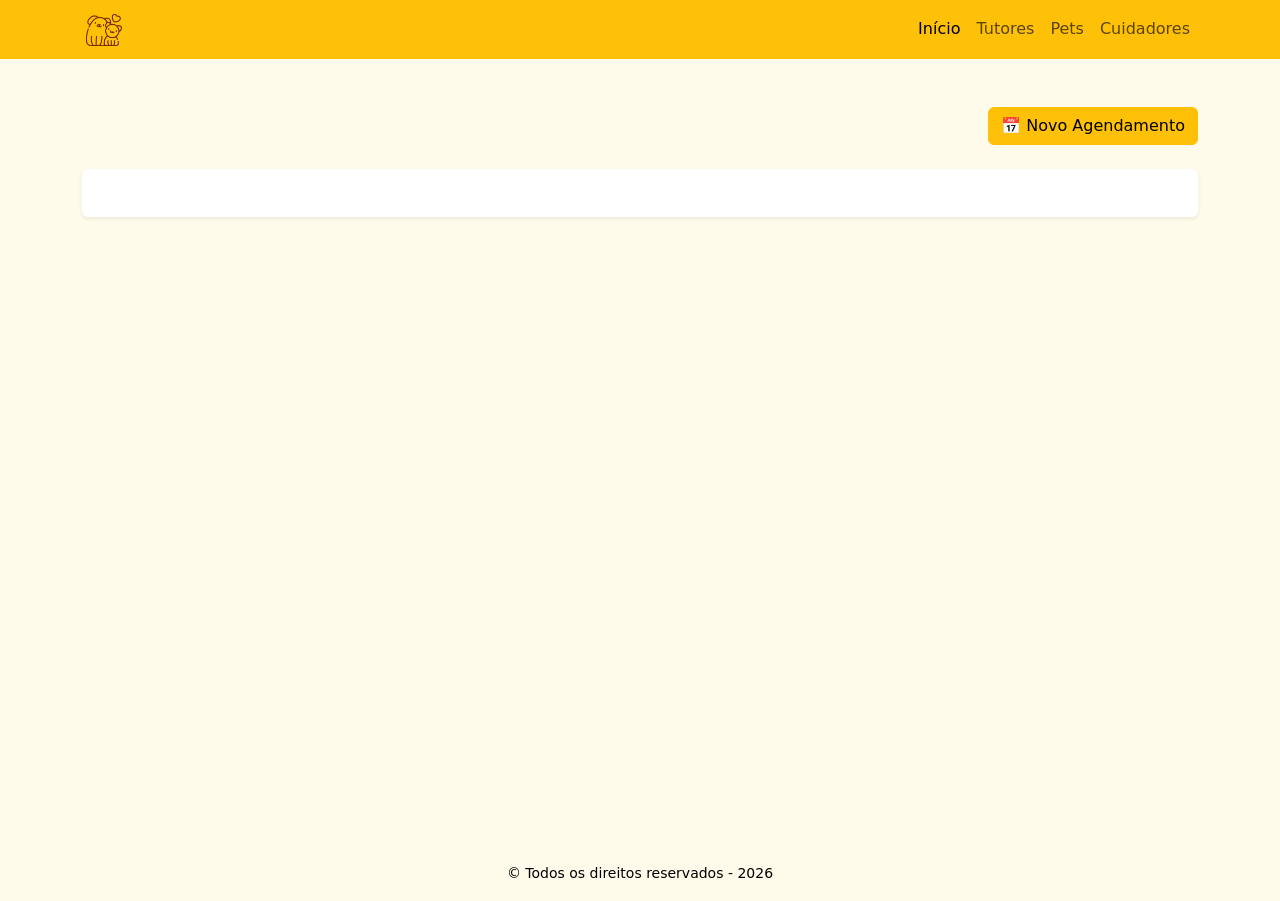
<file: index.html>
<!DOCTYPE html>
<html lang="en">
  <head>
    <!-- Required meta tags -->
    <meta charset="utf-8" />
    <meta name="viewport" content="width=device-width, initial-scale=1" />

    <!-- Bootstrap CSS -->
    <link
      href="https://cdn.jsdelivr.net/npm/bootstrap@5.0.2/dist/css/bootstrap.min.css"
      rel="stylesheet"
      integrity="sha384-EVSTQN3/azprG1Anm3QDgpJLIm9Nao0Yz1ztcQTwFspd3yD65VohhpuuCOmLASjC"
      crossorigin="anonymous"
    />

    <link
      rel="stylesheet"
      href="https://cdn.jsdelivr.net/npm/bootstrap-icons@1.11.3/font/bootstrap-icons.css"
    />

    <link
      rel="icon"
      href="data:image/svg+xml,
  <svg xmlns='http://www.w3.org/2000/svg' viewBox='0 0 100 100'>
    <text y='.9em' font-size='80'>📅</text>
  </svg>"
    />

    <link rel="stylesheet" href="./assets/styles.css" />

    <title>Fofinhos nunca sozinhos!</title>
  </head>
  <body>
    <nav class="navbar navbar-expand-lg navbar-light bg-warning px-4">
      <div class="container">
        <a class="navbar-brand ms-1" href="/index.html">
          <img
            src="./assets/img/logo-fofinho.png"
            alt="Logo"
            title="Nunca Sozinhos"
            class="navbar-brand-img"
            style="height: 32px"
          />
        </a>
        <button
          class="navbar-toggler"
          type="button"
          data-bs-toggle="collapse"
          data-bs-target="#navbarNav"
        >
          <span class="navbar-toggler-icon"></span>
        </button>

        <div
          class="collapse navbar-collapse justify-content-end"
          id="navbarNav"
        >
          <ul class="navbar-nav">
            <li class="nav-item">
              <a class="nav-link active" aria-current="page" href="/index.html"
                >Início</a
              >
            </li>
            <li class="nav-item">
              <a class="nav-link" href="/owners.html">Tutores</a>
            </li>
            <li class="nav-item">
              <a class="nav-link" href="/pets.html">Pets</a>
            </li>
            <li class="nav-item">
              <a class="nav-link" href="/takers.html">Cuidadores</a>
            </li>
          </ul>
        </div>
      </div>
    </nav>

    <main class="container mt-5 mb-5 main-cal">
      <div class="row mb-4">
        <div class="col text-end">
          <button class="btn btn-warning" onclick="showAppointmentForm()">
            📅 Novo Agendamento
          </button>
        </div>
      </div>

      <!-- FORMULÁRIO -->
      <div class="row fade d-none" id="appointment-form-card">
        <div class="col-12">
          <div class="bg-white rounded shadow-sm p-4">
            <h5 class="mb-3">Informe os dados</h5>

            <form onsubmit="createOrUpdateAppointment(event)">
              <div class="row mb-3">
                <div class="col-md-4">
                  <label class="form-label">Tutor</label>
                  <select class="form-select" id="ownerId"></select>
                </div>

                <div class="col-md-4">
                  <label class="form-label">Pet</label>
                  <select class="form-select" id="petId"></select>
                </div>

                <div class="col-md-4">
                  <label class="form-label">Cuidador</label>
                  <select class="form-select" id="caretakerId"></select>
                </div>
              </div>

              <div class="row mb-3">
                <div class="col-md-4">
                  <label class="form-label">Data*</label>
                  <input type="date" class="form-control" id="date" />
                </div>

                <div class="col-md-4">
                  <label class="form-label">Status*</label>
                  <select class="form-select" id="status">
                    <option value="scheduled">Agendado</option>
                    <option value="completed">Concluído</option>
                    <option value="cancelled">Cancelado</option>
                  </select>
                </div>

                <div class="col-md-4">
                  <label class="form-label">Local</label>
                  <input type="text" class="form-control" id="location" />
                </div>
              </div>

              <div class="row mb-3">
                <div class="col-md-4">
                  <label class="form-label">Preço (R$)</label>
                  <input
                    type="number"
                    min="0"
                    class="form-control"
                    id="price"
                  />
                </div>
              </div>

              <div class="mb-3">
                <label class="form-label">Observações</label>
                <textarea class="form-control" id="notes" rows="2"></textarea>
              </div>

              <div class="text-end">
                <button
                  type="button"
                  class="btn btn-secondary me-2"
                  onclick="hideAppointmentForm()"
                >
                  Cancelar
                </button>
                <button
                  type="submit"
                  class="btn btn-warning"
                  id="submit-button"
                >
                  Confirmar
                </button>
              </div>
            </form>
          </div>
        </div>
      </div>

      <!-- LOADING -->
      <div class="row">
        <div class="col-12">
          <div
            id="loading-indicator"
            class="bg-white rounded shadow-sm p-4 min-card d-flex flex-column justify-content-center align-items-center d-none"
          >
            <div class="spinner-border text-warning" role="status">
              <span class="visually-hidden">Carregando...</span>
            </div>
            <p class="mt-3 text-muted">Carregando agendamentos...</p>
          </div>
        </div>
      </div>

      <!-- TABELA -->
      <div class="row fade show" id="appointments-table-card">
        <div class="col-12">
          <div
            class="bg-white rounded shadow-sm p-4"
            id="appointments-table-wrapper"
          >
            <div id="appointments-table-container"></div>
          </div>
        </div>
      </div>
    </main>

    <!-- Rodapé fixo -->
    <footer class="text-black text-center py-3">
      <small> &copy; Todos os direitos reservados - </small>
      <small> <span id="current-year"></span></small>
    </footer>

    <!-- TOASTS -->
    <div
      class="position-fixed top-0 start-50 translate-middle-x p-3"
      style="z-index: 1100"
    >
      <!-- Toast: Adicionado -->
      <div
        id="toastAdded"
        class="toast align-items-center text-white bg-success border-0"
        role="alert"
      >
        <div class="d-flex">
          <div class="toast-body">
            <i class="bi bi-check-circle me-2"></i>
            Agendamento criado com sucesso!
          </div>
          <button
            type="button"
            class="btn-close btn-close-white me-2 m-auto"
            data-bs-dismiss="toast"
          ></button>
        </div>
      </div>

      <!-- Toast: Alterado -->
      <div
        id="toastUpdated"
        class="toast align-items-center text-white bg-primary border-0"
        role="alert"
      >
        <div class="d-flex">
          <div class="toast-body">
            <i class="bi bi-pencil-square me-2"></i>
            Agendamento alterado com sucesso!
          </div>
          <button
            type="button"
            class="btn-close btn-close-white me-2 m-auto"
            data-bs-dismiss="toast"
          ></button>
        </div>
      </div>

      <!-- Toast: Excluído -->
      <div
        id="toastDeleted"
        class="toast align-items-center text-white bg-danger border-0"
        role="alert"
      >
        <div class="d-flex">
          <div class="toast-body">
            <i class="bi bi-trash3 me-2"></i>
            Agendamento excluído com sucesso!
          </div>
          <button
            type="button"
            class="btn-close btn-close-white me-2 m-auto"
            data-bs-dismiss="toast"
          ></button>
        </div>
      </div>
    </div>

    <div
      class="modal fade"
      id="deleteConfirmModal"
      tabindex="-1"
      aria-labelledby="deleteConfirmLabel"
      aria-hidden="true"
    >
      <div class="modal-dialog modal-dialog-centered">
        <div class="modal-content border-0 shadow">
          <div class="modal-header bg-danger text-white">
            <h5 class="modal-title" id="deleteConfirmLabel">
              Confirmar exclusão
            </h5>
            <button
              type="button"
              class="btn-close"
              data-bs-dismiss="modal"
              aria-label="Fechar"
            ></button>
          </div>
          <div class="modal-body">
            Tem certeza que deseja excluir este agendamento?
          </div>
          <div class="modal-footer">
            <button
              type="button"
              class="btn btn-secondary"
              data-bs-dismiss="modal"
            >
              Cancelar
            </button>
            <button
              type="button"
              class="btn btn-danger"
              onclick="confirmDeleteAppointment()"
            >
              Confirmar exclusão
            </button>
          </div>
        </div>
      </div>
    </div>

    <script>
      const showToast = (id) => {
        const toast = new bootstrap.Toast(document.getElementById(id));
        toast.show();
      };
    </script>

    <script src="./js/appointments.js"></script>

    <!-- Script para obter o ano atual -->
    <script>
      document.getElementById("current-year").textContent =
        new Date().getFullYear();
    </script>

    <!-- Optional JavaScript; choose one of the two! -->

    <!-- Option 1: Bootstrap Bundle with Popper -->
    <script
      src="https://cdn.jsdelivr.net/npm/bootstrap@5.0.2/dist/js/bootstrap.bundle.min.js"
      integrity="sha384-MrcW6ZMFYlzcLA8Nl+NtUVF0sA7MsXsP1UyJoMp4YLEuNSfAP+JcXn/tWtIaxVXM"
      crossorigin="anonymous"
    ></script>

    <!-- Option 2: Separate Popper and Bootstrap JS -->
    <!--
    <script src="https://cdn.jsdelivr.net/npm/@popperjs/core@2.9.2/dist/umd/popper.min.js" integrity="sha384-IQsoLXl5PILFhosVNubq5LC7Qb9DXgDA9i+tQ8Zj3iwWAwPtgFTxbJ8NT4GN1R8p" crossorigin="anonymous"></script>
    <script src="https://cdn.jsdelivr.net/npm/bootstrap@5.0.2/dist/js/bootstrap.min.js" integrity="sha384-cVKIPhGWiC2Al4u+LWgxfKTRIcfu0JTxR+EQDz/bgldoEyl4H0zUF0QKbrJ0EcQF" crossorigin="anonymous"></script>
    -->
  </body>
</html>
</file>
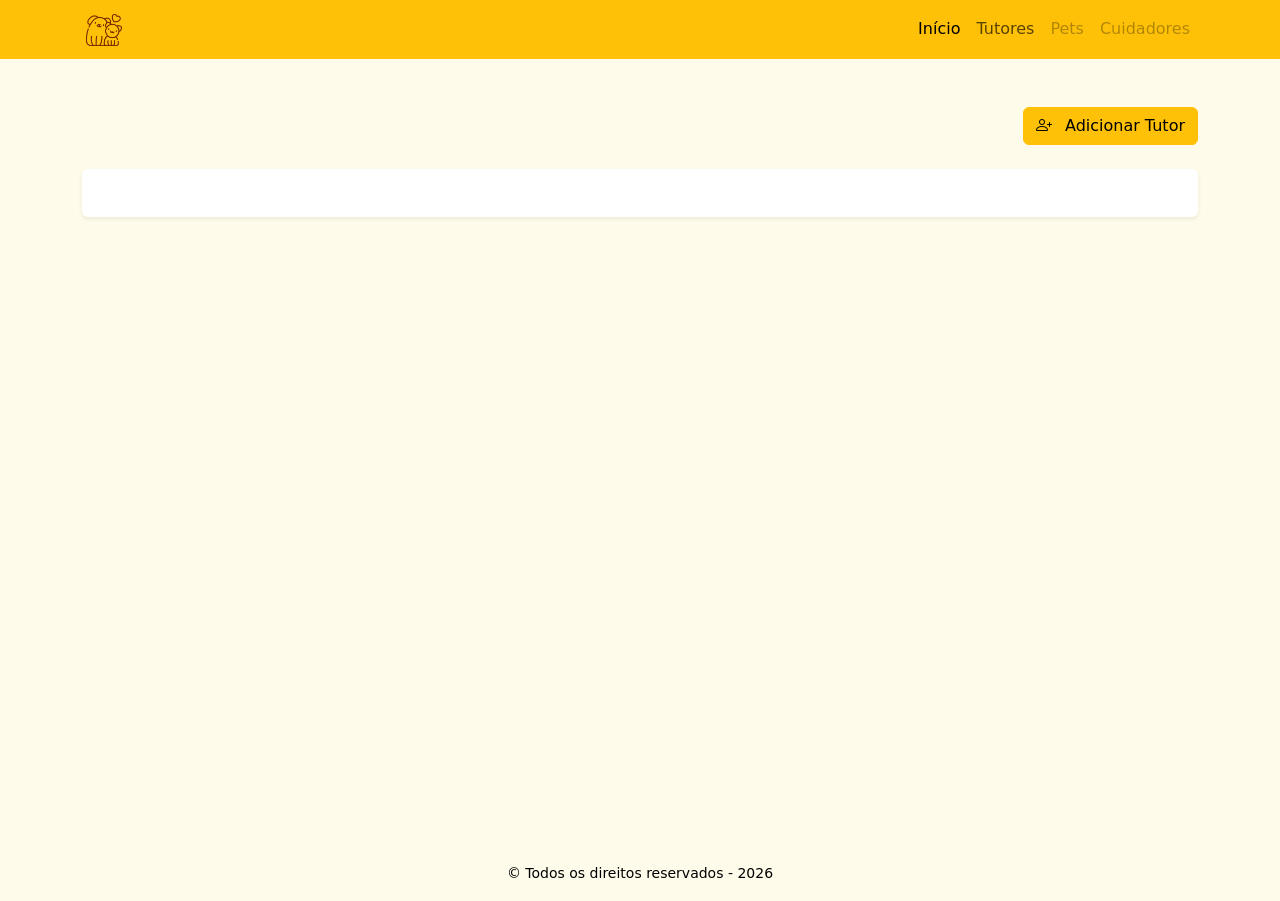
<file: owners.html>
<!DOCTYPE html>
<html lang="en">
  <head>
    <!-- Required meta tags -->
    <meta charset="utf-8" />
    <meta name="viewport" content="width=device-width, initial-scale=1" />

    <!-- Bootstrap CSS -->
    <link
      href="https://cdn.jsdelivr.net/npm/bootstrap@5.0.2/dist/css/bootstrap.min.css"
      rel="stylesheet"
      integrity="sha384-EVSTQN3/azprG1Anm3QDgpJLIm9Nao0Yz1ztcQTwFspd3yD65VohhpuuCOmLASjC"
      crossorigin="anonymous"
    />

    <link
      rel="stylesheet"
      href="https://cdn.jsdelivr.net/npm/bootstrap-icons@1.11.3/font/bootstrap-icons.css"
    />

    <link rel="stylesheet" href="./assets/styles.css" />

    <title>Fofinhos nunca sozinhos!</title>
  </head>

  <body>
    <nav class="navbar navbar-expand-lg navbar-light bg-warning px-4">
      <div class="container">
        <a class="navbar-brand ms-1" href="/index.html">
          <img
            src="./assets/img/logo-fofinho.png"
            alt="Logo"
            title="Nunca Sozinhos"
            class="navbar-brand-img"
            style="height: 32px"
          />
        </a>
        <button
          class="navbar-toggler"
          type="button"
          data-bs-toggle="collapse"
          data-bs-target="#navbarNav"
        >
          <span class="navbar-toggler-icon"></span>
        </button>

        <div
          class="collapse navbar-collapse justify-content-end"
          id="navbarNav"
        >
          <ul class="navbar-nav">
            <li class="nav-item">
              <a class="nav-link active" aria-current="page" href="/index.html"
                >Início</a
              >
            </li>
            <li class="nav-item">
              <a class="nav-link" href="/owners.html">Tutores</a>
            </li>
            <li class="nav-item">
              <a class="nav-link disabled" href="#">Pets</a>
            </li>
            <li class="nav-item">
              <a class="nav-link disabled" href="#">Cuidadores</a>
            </li>
          </ul>
        </div>
      </div>
    </nav>

    <main class="container mt-5 mb-5 main-cal">
      <!-- Botão alinhado à direita -->
      <div class="row mb-4">
        <div class="col text-end">
          <button class="btn btn-warning" onclick="showOwnerForm()">
            <i class="bi bi-person-plus me-2"></i>
            Adicionar Tutor
          </button>
        </div>
      </div>

      <div class="row fade d-none" id="owner-form-card">
        <div class="col-12">
          <div class="bg-white rounded shadow-sm p-4">
            <h5 class="mb-3">Informe os dados</h5>
            <form onsubmit="createOrUpdateOwner(event)">
              <div class="row mb-3">
                <div class="col-md-4">
                  <label for="name" class="form-label">Nome*</label>
                  <input
                    type="text"
                    class="form-control"
                    id="name"
                    placeholder="Insira aqui..."
                  />
                  <div class="invalid-feedback">Mínimo de 6 caracteres</div>
                </div>
                <div class="col-md-4">
                  <label for="phone" class="form-label">Telefone*</label>
                  <input
                    type="text"
                    class="form-control"
                    id="phone"
                    placeholder="Insira aqui..."
                  />
                  <div class="invalid-feedback">Mínimo de 6 caracteres</div>
                </div>
                <div class="col-md-4">
                  <label for="address" class="form-label">Endereço*</label>
                  <input
                    type="text"
                    class="form-control"
                    id="address"
                    placeholder="Insira aqui..."
                  />
                  <div class="invalid-feedback">Mínimo de 6 caracteres</div>
                </div>
              </div>

              <div class="mb-4">
                <label for="notes" class="form-label">Observações</label>
                <textarea
                  class="form-control"
                  id="notes"
                  rows="3"
                  placeholder="Insira aqui..."
                ></textarea>
              </div>

              <!-- Botões alinhados à direita -->
              <div class="row">
                <div class="col text-end">
                  <button
                    type="button"
                    class="btn btn-secondary me-2"
                    onclick="hideOwnerForm()"
                  >
                    Cancelar
                  </button>
                  <button
                    type="submit"
                    class="btn btn-warning"
                    id="submit-button"
                  >
                    Confirmar
                  </button>
                </div>
              </div>
            </form>
          </div>
        </div>
      </div>

      <div class="row fade show mt-4" id="owners-table-card">
        <div class="col-12">
          <div class="bg-white rounded shadow-sm p-4">
            <div
              id="loading-indicator"
              class="d-flex flex-column justify-content-center align-items-center d-none py-5"
            >
              <div class="spinner-border text-warning" role="status">
                <span class="visually-hidden">Carregando...</span>
              </div>
              <h4 class="mt-3 text-muted">Estamos procurando os tutores...</h4>
            </div>

            <div id="owners-table-wrapper" class="d-none fade">
              <span id="owners-table-container" class="fade show">
                <div class="table-responsive">
                  <table class="table table-hover align-middle mb-0">
                    <tbody id="owners-table-body"></tbody>
                  </table>
                </div>
              </span>
            </div>
          </div>
        </div>
      </div>
    </main>

    <!-- Rodapé fixo -->
    <footer class="text-black text-center py-3">
      <small> &copy; Todos os direitos reservados - </small>
      <small> <span id="current-year"></span></small>
    </footer>

    <!-- Container de Toasts -->
    <div
      class="position-fixed top-0 start-50 translate-middle-x p-3"
      style="z-index: 1100"
    >
      <!-- Toast: Adicionado -->
      <div
        id="toastAdded"
        class="toast align-items-center text-white bg-success border-0"
        role="alert"
      >
        <div class="d-flex">
          <div class="toast-body">
            <i class="bi bi-check-circle me-2"></i>
            Tutor adicionado com sucesso!
          </div>
          <button
            type="button"
            class="btn-close btn-close-white me-2 m-auto"
            data-bs-dismiss="toast"
          ></button>
        </div>
      </div>

      <!-- Toast: Alterado -->
      <div
        id="toastUpdated"
        class="toast align-items-center text-white bg-primary border-0"
        role="alert"
      >
        <div class="d-flex">
          <div class="toast-body">
            <i class="bi bi-pencil-square me-2"></i>
            Tutor alterado com sucesso!
          </div>
          <button
            type="button"
            class="btn-close btn-close-white me-2 m-auto"
            data-bs-dismiss="toast"
          ></button>
        </div>
      </div>

      <!-- Toast: Excluído -->
      <div
        id="toastDeleted"
        class="toast align-items-center text-white bg-danger border-0"
        role="alert"
      >
        <div class="d-flex">
          <div class="toast-body">
            <i class="bi bi-trash3 me-2"></i>
            Tutor excluído com sucesso!
          </div>
          <button
            type="button"
            class="btn-close btn-close-white me-2 m-auto"
            data-bs-dismiss="toast"
          ></button>
        </div>
      </div>
    </div>

    <div
      class="modal fade"
      id="deleteConfirmModal"
      tabindex="-1"
      aria-labelledby="deleteConfirmLabel"
      aria-hidden="true"
    >
      <div class="modal-dialog modal-dialog-centered">
        <div class="modal-content border-0 shadow">
          <div class="modal-header bg-danger text-white">
            <h5 class="modal-title" id="deleteConfirmLabel">
              Confirmar exclusão
            </h5>
            <button
              type="button"
              class="btn-close"
              data-bs-dismiss="modal"
              aria-label="Fechar"
            ></button>
          </div>
          <div class="modal-body">
            Tem certeza que deseja excluir este tutor?
          </div>
          <div class="modal-footer">
            <button
              type="button"
              class="btn btn-secondary"
              data-bs-dismiss="modal"
            >
              Cancelar
            </button>
            <button
              type="button"
              class="btn btn-danger"
              onclick="confirmDeleteOwner()"
            >
              Confirmar exclusão
            </button>
          </div>
        </div>
      </div>
    </div>

    <script src="./js/owners.js"></script>

    <!-- Script para obter o ano atual -->
    <script>
      document.getElementById("current-year").textContent =
        new Date().getFullYear();
    </script>

    <!-- Optional JavaScript; choose one of the two! -->

    <!-- Option 1: Bootstrap Bundle with Popper -->
    <script
      src="https://cdn.jsdelivr.net/npm/bootstrap@5.0.2/dist/js/bootstrap.bundle.min.js"
      integrity="sha384-MrcW6ZMFYlzcLA8Nl+NtUVF0sA7MsXsP1UyJoMp4YLEuNSfAP+JcXn/tWtIaxVXM"
      crossorigin="anonymous"
    ></script>

    <script>
      const showToast = (id) => {
        const toast = new bootstrap.Toast(document.getElementById(id));
        toast.show();
      };

      // Exemplos de uso:
      // showToast('toastAdded');
      // showToast('toastUpdated');
      // showToast('toastDeleted');
    </script>

    <!-- Option 2: Separate Popper and Bootstrap JS -->
    <!--
    <script src="https://cdn.jsdelivr.net/npm/@popperjs/core@2.9.2/dist/umd/popper.min.js" integrity="sha384-IQsoLXl5PILFhosVNubq5LC7Qb9DXgDA9i+tQ8Zj3iwWAwPtgFTxbJ8NT4GN1R8p" crossorigin="anonymous"></script>
    <script src="https://cdn.jsdelivr.net/npm/bootstrap@5.0.2/dist/js/bootstrap.min.js" integrity="sha384-cVKIPhGWiC2Al4u+LWgxfKTRIcfu0JTxR+EQDz/bgldoEyl4H0zUF0QKbrJ0EcQF" crossorigin="anonymous"></script>
    -->
  </body>
</html>
</file>
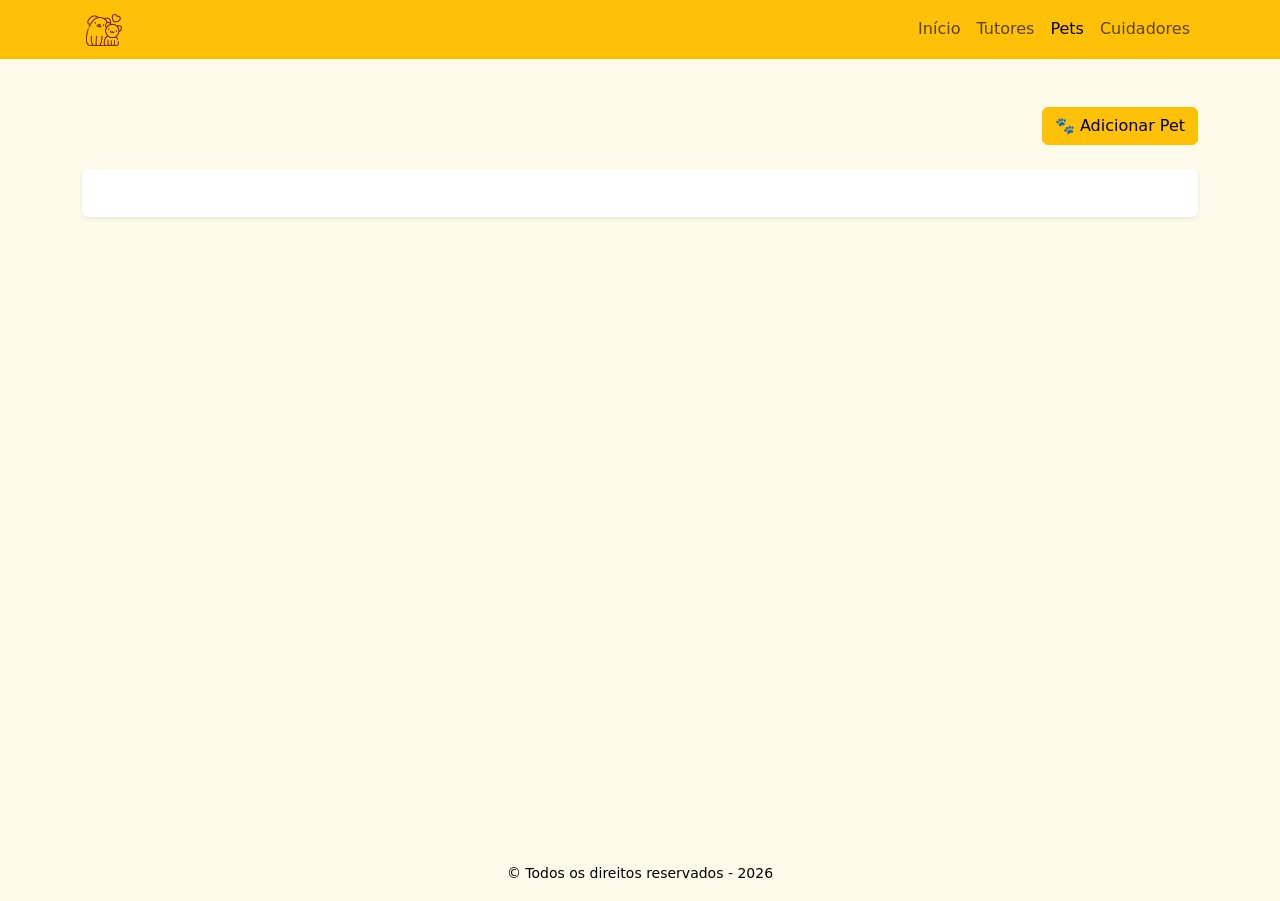
<file: pets.html>
<!DOCTYPE html>
<html lang="en">
  <head>
    <!-- Required meta tags -->
    <meta charset="utf-8" />
    <meta name="viewport" content="width=device-width, initial-scale=1" />

    <!-- Bootstrap CSS -->
    <link
      href="https://cdn.jsdelivr.net/npm/bootstrap@5.0.2/dist/css/bootstrap.min.css"
      rel="stylesheet"
      integrity="sha384-EVSTQN3/azprG1Anm3QDgpJLIm9Nao0Yz1ztcQTwFspd3yD65VohhpuuCOmLASjC"
      crossorigin="anonymous"
    />

    <link
      rel="stylesheet"
      href="https://cdn.jsdelivr.net/npm/bootstrap-icons@1.11.3/font/bootstrap-icons.css"
    />

    <link
      rel="icon"
      href="data:image/svg+xml,
  <svg xmlns='http://www.w3.org/2000/svg' viewBox='0 0 100 100'>
    <text y='.9em' font-size='80'>🐶</text>
  </svg>"
    />

    <link rel="stylesheet" href="./assets/styles.css" />

    <title>FNS - PETS!</title>
  </head>

  <body>
    <nav class="navbar navbar-expand-lg navbar-light bg-warning px-4">
      <div class="container">
        <a class="navbar-brand ms-1" href="/index.html">
          <img
            src="./assets/img/logo-fofinho.png"
            alt="Logo"
            title="Nunca Sozinhos"
            class="navbar-brand-img"
            style="height: 32px"
          />
        </a>
        <button
          class="navbar-toggler"
          type="button"
          data-bs-toggle="collapse"
          data-bs-target="#navbarNav"
        >
          <span class="navbar-toggler-icon"></span>
        </button>

        <div
          class="collapse navbar-collapse justify-content-end"
          id="navbarNav"
        >
          <ul class="navbar-nav">
            <li class="nav-item">
              <a class="nav-link" aria-current="page" href="/index.html"
                >Início</a
              >
            </li>
            <li class="nav-item">
              <a class="nav-link" href="/owners.html">Tutores</a>
            </li>
            <li class="nav-item">
              <a class="nav-link active" href="/pets.html">Pets</a>
            </li>
            <li class="nav-item">
              <a class="nav-link" href="/takers.html">Cuidadores</a>
            </li>
          </ul>
        </div>
      </div>
    </nav>

    <main class="container mt-5 mb-5 main-cal">
      <div class="row mb-4">
        <div class="col text-end">
          <button class="btn btn-warning" onclick="showPetForm()">
            🐾 Adicionar Pet
          </button>
        </div>
      </div>

      <!-- FORMULÁRIO -->
      <div class="row fade d-none" id="pet-form-card">
        <div class="col-12">
          <div class="bg-white rounded shadow-sm p-4">
            <h5 class="mb-3">Informe os dados</h5>
            <form onsubmit="createOrUpdatePet(event)">
              <div class="row mb-3">
                <div class="col-md-3">
                  <label for="name" class="form-label">Nome*</label>
                  <input type="text" class="form-control" id="name" />
                  <div class="invalid-feedback">Mínimo de 3 caracteres</div>
                </div>
                <div class="col-md-3">
                  <label for="age" class="form-label"
                    >Idade
                    <span class="small text-muted">(Em anos)</span></label
                  >
                  <input type="number" class="form-control" id="age" min="0" />
                </div>
                <div class="col-md-3">
                  <label for="size" class="form-label">Porte</label>
                  <select class="form-select" id="size">
                    <option value="">Selecione</option>
                    <option value="Pequeno">Pequeno</option>
                    <option value="Médio">Médio</option>
                    <option value="Grande">Grande</option>
                  </select>
                </div>
                <div class="col-md-3">
                  <label for="ownerId" class="form-label">Tutor</label>
                  <select class="form-select" id="ownerId">
                    <!-- Opções dinâmicas -->
                  </select>
                </div>
              </div>

              <div class="mb-3">
                <label for="notes" class="form-label">Observações</label>
                <textarea class="form-control" id="notes" rows="2"></textarea>
              </div>

              <div class="text-end">
                <button
                  type="button"
                  class="btn btn-secondary me-2"
                  onclick="hidePetForm()"
                >
                  Cancelar
                </button>
                <button
                  type="submit"
                  class="btn btn-warning"
                  id="submit-button"
                >
                  Confirmar
                </button>
              </div>
            </form>
          </div>
        </div>
      </div>

      <!-- LOADING -->
      <div class="row">
        <div class="col-12">
          <div
            class="bg-white rounded shadow-sm p-4 min-card d-flex flex-column justify-content-center align-items-center d-none"
            id="loading-indicator"
          >
            <div class="spinner-border text-warning" role="status">
              <span class="visually-hidden">Carregando...</span>
            </div>
            <p class="mt-3 text-muted">Carregando pets...</p>
          </div>
        </div>
      </div>

      <!-- TABELA -->
      <div class="row fade show" id="pets-table-card">
        <div class="col-12">
          <div class="bg-white rounded shadow-sm p-4" id="pets-table-wrapper">
            <div id="pets-table-container"></div>
          </div>
        </div>
      </div>
    </main>

    <!-- Rodapé fixo -->
    <footer class="text-black text-center py-3">
      <small> &copy; Todos os direitos reservados - </small>
      <small> <span id="current-year"></span></small>
    </footer>

    <!-- Container de Toasts -->
    <div
      class="position-fixed top-0 start-50 translate-middle-x p-3"
      style="z-index: 1100"
    >
      <!-- Toast: Adicionado -->
      <div
        id="toastAdded"
        class="toast align-items-center text-white bg-success border-0"
        role="alert"
      >
        <div class="d-flex">
          <div class="toast-body">
            <i class="bi bi-check-circle me-2"></i>
            Tutor adicionado com sucesso!
          </div>
          <button
            type="button"
            class="btn-close btn-close-white me-2 m-auto"
            data-bs-dismiss="toast"
          ></button>
        </div>
      </div>

      <!-- Toast: Alterado -->
      <div
        id="toastUpdated"
        class="toast align-items-center text-white bg-primary border-0"
        role="alert"
      >
        <div class="d-flex">
          <div class="toast-body">
            <i class="bi bi-pencil-square me-2"></i>
            Tutor alterado com sucesso!
          </div>
          <button
            type="button"
            class="btn-close btn-close-white me-2 m-auto"
            data-bs-dismiss="toast"
          ></button>
        </div>
      </div>

      <!-- Toast: Excluído -->
      <div
        id="toastDeleted"
        class="toast align-items-center text-white bg-danger border-0"
        role="alert"
      >
        <div class="d-flex">
          <div class="toast-body">
            <i class="bi bi-trash3 me-2"></i>
            Tutor excluído com sucesso!
          </div>
          <button
            type="button"
            class="btn-close btn-close-white me-2 m-auto"
            data-bs-dismiss="toast"
          ></button>
        </div>
      </div>
    </div>

    <div
      class="modal fade"
      id="deleteConfirmModal"
      tabindex="-1"
      aria-labelledby="deleteConfirmLabel"
      aria-hidden="true"
    >
      <div class="modal-dialog modal-dialog-centered">
        <div class="modal-content border-0 shadow">
          <div class="modal-header bg-danger text-white">
            <h5 class="modal-title" id="deleteConfirmLabel">
              Confirmar exclusão
            </h5>
            <button
              type="button"
              class="btn-close"
              data-bs-dismiss="modal"
              aria-label="Fechar"
            ></button>
          </div>
          <div class="modal-body">Tem certeza que deseja excluir este Pet?</div>
          <div class="modal-footer">
            <button
              type="button"
              class="btn btn-secondary"
              data-bs-dismiss="modal"
            >
              Cancelar
            </button>
            <button
              type="button"
              class="btn btn-danger"
              onclick="confirmDeletePet()"
            >
              Confirmar exclusão
            </button>
          </div>
        </div>
      </div>
    </div>

    <script src="./js/pets.js"></script>

    <!-- Script para obter o ano atual -->
    <script>
      document.getElementById("current-year").textContent =
        new Date().getFullYear();
    </script>

    <!-- Optional JavaScript; choose one of the two! -->

    <!-- Option 1: Bootstrap Bundle with Popper -->
    <script
      src="https://cdn.jsdelivr.net/npm/bootstrap@5.0.2/dist/js/bootstrap.bundle.min.js"
      integrity="sha384-MrcW6ZMFYlzcLA8Nl+NtUVF0sA7MsXsP1UyJoMp4YLEuNSfAP+JcXn/tWtIaxVXM"
      crossorigin="anonymous"
    ></script>

    <script>
      const showToast = (id) => {
        const toast = new bootstrap.Toast(document.getElementById(id));
        toast.show();
      };

      // Exemplos de uso:
      // showToast('toastAdded');
      // showToast('toastUpdated');
      // showToast('toastDeleted');
    </script>

    <!-- Option 2: Separate Popper and Bootstrap JS -->
    <!--
    <script src="https://cdn.jsdelivr.net/npm/@popperjs/core@2.9.2/dist/umd/popper.min.js" integrity="sha384-IQsoLXl5PILFhosVNubq5LC7Qb9DXgDA9i+tQ8Zj3iwWAwPtgFTxbJ8NT4GN1R8p" crossorigin="anonymous"></script>
    <script src="https://cdn.jsdelivr.net/npm/bootstrap@5.0.2/dist/js/bootstrap.min.js" integrity="sha384-cVKIPhGWiC2Al4u+LWgxfKTRIcfu0JTxR+EQDz/bgldoEyl4H0zUF0QKbrJ0EcQF" crossorigin="anonymous"></script>
    -->
  </body>
</html>
</file>
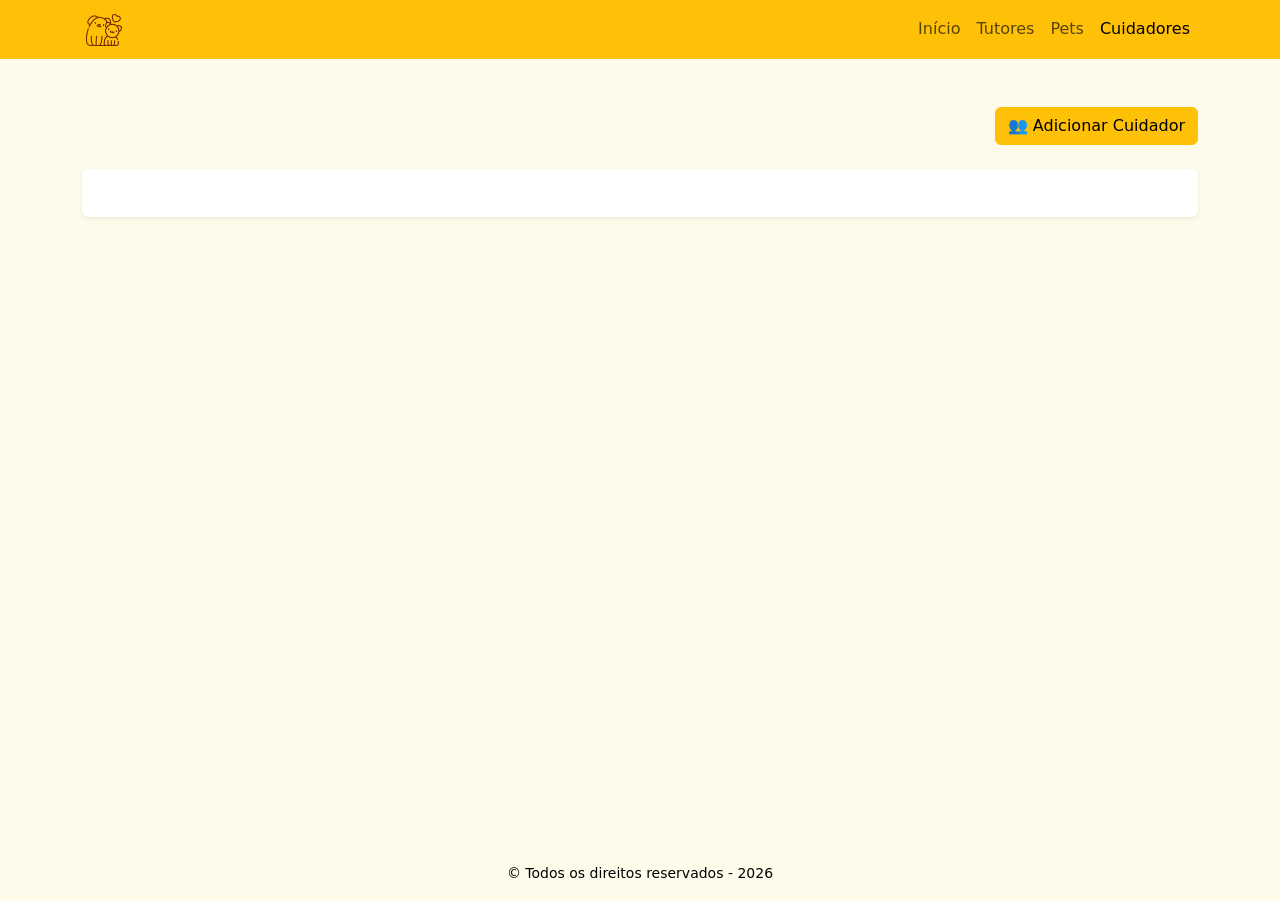
<file: takers.html>
<!DOCTYPE html>
<html lang="en">
  <head>
    <!-- Required meta tags -->
    <meta charset="utf-8" />
    <meta name="viewport" content="width=device-width, initial-scale=1" />

    <!-- Bootstrap CSS -->
    <link
      href="https://cdn.jsdelivr.net/npm/bootstrap@5.0.2/dist/css/bootstrap.min.css"
      rel="stylesheet"
      integrity="sha384-EVSTQN3/azprG1Anm3QDgpJLIm9Nao0Yz1ztcQTwFspd3yD65VohhpuuCOmLASjC"
      crossorigin="anonymous"
    />

    <link
      rel="stylesheet"
      href="https://cdn.jsdelivr.net/npm/bootstrap-icons@1.11.3/font/bootstrap-icons.css"
    />

    <link
      rel="icon"
      href="data:image/svg+xml,
  <svg xmlns='http://www.w3.org/2000/svg' viewBox='0 0 100 100'>
    <text y='.9em' font-size='80'>🧑‍⚕️</text>
  </svg>"
    />

    <link rel="stylesheet" href="./assets/styles.css" />

    <title>FNS - CUIDADORES</title>
  </head>

  <body>
    <nav class="navbar navbar-expand-lg navbar-light bg-warning px-4">
      <div class="container">
        <a class="navbar-brand ms-1" href="/index.html">
          <img
            src="./assets/img/logo-fofinho.png"
            alt="Logo"
            title="Nunca Sozinhos"
            class="navbar-brand-img"
            style="height: 32px"
          />
        </a>
        <button
          class="navbar-toggler"
          type="button"
          data-bs-toggle="collapse"
          data-bs-target="#navbarNav"
        >
          <span class="navbar-toggler-icon"></span>
        </button>

        <div
          class="collapse navbar-collapse justify-content-end"
          id="navbarNav"
        >
          <ul class="navbar-nav">
            <li class="nav-item">
              <a class="nav-link" aria-current="page" href="/index.html"
                >Início</a
              >
            </li>
            <li class="nav-item">
              <a class="nav-link" href="/owners.html">Tutores</a>
            </li>
            <li class="nav-item">
              <a class="nav-link" href="/pets.html">Pets</a>
            </li>
            <li class="nav-item">
              <a class="nav-link active" href="/takers.html">Cuidadores</a>
            </li>
          </ul>
        </div>
      </div>
    </nav>

    <main class="container mt-5 mb-5 main-cal">
      <!-- Botão alinhado à direita -->
      <div class="row mb-4">
        <div class="col text-end">
          <button class="btn btn-warning" onclick="showCaretakerForm()">
            👥 Adicionar Cuidador
          </button>
        </div>
      </div>

      <div class="row fade d-none" id="caretaker-form-card">
        <div class="col-12">
          <div class="bg-white rounded shadow-sm p-4">
            <h5 class="mb-3">Informe os dados</h5>
            <form onsubmit="createOrUpdateCaretaker(event)">
              <div class="row mb-3">
                <div class="col-md-4">
                  <label for="name" class="form-label">Nome*</label>
                  <input
                    type="text"
                    class="form-control"
                    id="name"
                    placeholder="Insira aqui."
                  />
                  <div class="invalid-feedback">Mínimo de 6 caracteres</div>
                </div>

                <div class="col-md-4">
                  <label for="phone" class="form-label">Telefone*</label>
                  <input
                    type="text"
                    class="form-control"
                    id="phone"
                    placeholder="Insira aqui."
                  />
                  <div class="invalid-feedback">Mínimo de 6 caracteres</div>
                </div>

                <div class="col-md-4">
                  <label for="address" class="form-label">Endereço*</label>
                  <input
                    type="text"
                    class="form-control"
                    id="address"
                    placeholder="Insira aqui."
                  />
                  <div class="invalid-feedback">Mínimo de 6 caracteres</div>
                </div>
              </div>

              <div class="row mb-3">
                <div class="col-12">
                  <label class="form-label">Dias disponíveis</label>
                  <div class="d-flex flex-wrap gap-2">
                    <div class="form-check">
                      <input
                        class="form-check-input"
                        type="checkbox"
                        value="monday"
                        id="day-monday"
                      />
                      <label class="form-check-label" for="day-monday"
                        >Segunda</label
                      >
                    </div>
                    <div class="form-check">
                      <input
                        class="form-check-input"
                        type="checkbox"
                        value="tuesday"
                        id="day-tuesday"
                      />
                      <label class="form-check-label" for="day-tuesday"
                        >Terça</label
                      >
                    </div>
                    <div class="form-check">
                      <input
                        class="form-check-input"
                        type="checkbox"
                        value="wednesday"
                        id="day-wednesday"
                      />
                      <label class="form-check-label" for="day-wednesday"
                        >Quarta</label
                      >
                    </div>
                    <div class="form-check">
                      <input
                        class="form-check-input"
                        type="checkbox"
                        value="thursday"
                        id="day-thursday"
                      />
                      <label class="form-check-label" for="day-thursday"
                        >Quinta</label
                      >
                    </div>
                    <div class="form-check">
                      <input
                        class="form-check-input"
                        type="checkbox"
                        value="friday"
                        id="day-friday"
                      />
                      <label class="form-check-label" for="day-friday"
                        >Sexta</label
                      >
                    </div>
                    <div class="form-check">
                      <input
                        class="form-check-input"
                        type="checkbox"
                        value="saturday"
                        id="day-saturday"
                      />
                      <label class="form-check-label" for="day-saturday"
                        >Sábado</label
                      >
                    </div>
                    <div class="form-check">
                      <input
                        class="form-check-input"
                        type="checkbox"
                        value="sunday"
                        id="day-sunday"
                      />
                      <label class="form-check-label" for="day-sunday"
                        >Domingo</label
                      >
                    </div>
                  </div>
                </div>
              </div>

              <div class="row mb-3">
                <div class="col-12">
                  <label class="form-label">Serviços</label>
                  <div class="d-flex flex-wrap gap-2">
                    <div class="form-check">
                      <input
                        class="form-check-input"
                        type="checkbox"
                        value="walking"
                        id="service-walking"
                      />
                      <label class="form-check-label" for="service-walking"
                        >Passeio</label
                      >
                    </div>
                    <div class="form-check">
                      <input
                        class="form-check-input"
                        type="checkbox"
                        value="grooming"
                        id="service-grooming"
                      />
                      <label class="form-check-label" for="service-grooming"
                        >Tosa / Banho</label
                      >
                    </div>
                    <div class="form-check">
                      <input
                        class="form-check-input"
                        type="checkbox"
                        value="feeding"
                        id="service-feeding"
                      />
                      <label class="form-check-label" for="service-feeding"
                        >Alimentação</label
                      >
                    </div>
                    <div class="form-check">
                      <input
                        class="form-check-input"
                        type="checkbox"
                        value="boarding"
                        id="service-boarding"
                      />
                      <label class="form-check-label" for="service-boarding"
                        >Hospedagem</label
                      >
                    </div>
                    <div class="form-check">
                      <input
                        class="form-check-input"
                        type="checkbox"
                        value="training"
                        id="service-training"
                      />
                      <label class="form-check-label" for="service-training"
                        >Treino</label
                      >
                    </div>
                  </div>
                </div>
              </div>

              <div class="mb-4">
                <label for="notes" class="form-label">Observações</label>
                <textarea
                  class="form-control"
                  id="notes"
                  rows="3"
                  placeholder="Insira aqui."
                ></textarea>
              </div>

              <!-- Botões alinhados à direita -->
              <div class="row">
                <div class="col text-end">
                  <button
                    type="button"
                    class="btn btn-secondary me-2"
                    onclick="hideCaretakerForm()"
                  >
                    Cancelar
                  </button>
                  <button
                    type="submit"
                    class="btn btn-warning"
                    id="submit-button"
                  >
                    Confirmar
                  </button>
                </div>
              </div>
            </form>
          </div>
        </div>
      </div>

      <div class="row fade show mt-4" id="caretakers-table-card">
        <div class="col-12">
          <div class="bg-white rounded shadow-sm p-4">
            <div
              id="loading-indicator"
              class="d-flex flex-column justify-content-center align-items-center d-none py-5"
            >
              <div class="spinner-border text-warning" role="status">
                <span class="visually-hidden">Carregando.</span>
              </div>
              <h4 class="mt-3 text-muted">Estamos procurando os cuidadores.</h4>
            </div>

            <div id="caretakers-table-wrapper" class="d-none fade">
              <span id="caretakers-table-container" class="fade show">
                <div class="table-responsive">
                  <table class="table table-hover align-middle mb-0">
                    <tbody id="caretakers-table-body"></tbody>
                  </table>
                </div>
              </span>
            </div>
          </div>
        </div>
      </div>
    </main>

    <!-- Rodapé fixo -->
    <footer class="text-black text-center py-3">
      <small> &copy; Todos os direitos reservados - </small>
      <small> <span id="current-year"></span></small>
    </footer>

    <!-- Container de Toasts -->
    <div
      class="position-fixed top-0 start-50 translate-middle-x p-3"
      style="z-index: 1100"
    >
      <!-- Toast: Adicionado -->
      <div
        id="toastAdded"
        class="toast align-items-center text-white bg-success border-0"
        role="alert"
      >
        <div class="d-flex">
          <div class="toast-body">
            <i class="bi bi-check-circle me-2"></i>
            Cuidador adicionado com sucesso!
          </div>
          <button
            type="button"
            class="btn-close btn-close-white me-2 m-auto"
            data-bs-dismiss="toast"
          ></button>
        </div>
      </div>

      <!-- Toast: Alterado -->
      <div
        id="toastUpdated"
        class="toast align-items-center text-white bg-primary border-0"
        role="alert"
      >
        <div class="d-flex">
          <div class="toast-body">
            <i class="bi bi-pencil-square me-2"></i>
            Cuidador alterado com sucesso!
          </div>
          <button
            type="button"
            class="btn-close btn-close-white me-2 m-auto"
            data-bs-dismiss="toast"
          ></button>
        </div>
      </div>

      <!-- Toast: Excluído -->
      <div
        id="toastDeleted"
        class="toast align-items-center text-white bg-danger border-0"
        role="alert"
      >
        <div class="d-flex">
          <div class="toast-body">
            <i class="bi bi-trash3 me-2"></i>
            Cuidador excluído com sucesso!
          </div>
          <button
            type="button"
            class="btn-close btn-close-white me-2 m-auto"
            data-bs-dismiss="toast"
          ></button>
        </div>
      </div>
    </div>

    <div
      class="modal fade"
      id="deleteConfirmModal"
      tabindex="-1"
      aria-labelledby="deleteConfirmLabel"
      aria-hidden="true"
    >
      <div class="modal-dialog modal-dialog-centered">
        <div class="modal-content border-0 shadow">
          <div class="modal-header bg-danger text-white">
            <h5 class="modal-title" id="deleteConfirmLabel">
              Confirmar exclusão
            </h5>
            <button
              type="button"
              class="btn-close"
              data-bs-dismiss="modal"
              aria-label="Fechar"
            ></button>
          </div>
          <div class="modal-body">
            Tem certeza que deseja excluir este cuidador?
          </div>
          <div class="modal-footer">
            <button
              type="button"
              class="btn btn-secondary"
              data-bs-dismiss="modal"
            >
              Cancelar
            </button>
            <button
              type="button"
              class="btn btn-danger"
              onclick="confirmDeleteCaretaker()"
            >
              Confirmar exclusão
            </button>
          </div>
        </div>
      </div>
    </div>

    <script src="./js/caretakers.js"></script>

    <!-- Script para obter o ano atual -->
    <script>
      document.getElementById("current-year").textContent =
        new Date().getFullYear();
    </script>

    <!-- Optional JavaScript; choose one of the two! -->

    <!-- Option 1: Bootstrap Bundle with Popper -->
    <script
      src="https://cdn.jsdelivr.net/npm/bootstrap@5.0.2/dist/js/bootstrap.bundle.min.js"
      integrity="sha384-MrcW6ZMFYlzcLA8Nl+NtUVF0sA7MsXsP1UyJoMp4YLEuNSfAP+JcXn/tWtIaxVXM"
      crossorigin="anonymous"
    ></script>

    <script>
      const showToast = (id) => {
        const toast = new bootstrap.Toast(document.getElementById(id));
        toast.show();
      };

      // Exemplos de uso:
      // showToast('toastAdded');
      // showToast('toastUpdated');
      // showToast('toastDeleted');
    </script>
  </body>
</html>
</file>
<file: assets/styles.css>
body {
  background-color: #fffbea;
}

.main-cal {
  min-height: calc(80vh - 30px);
}

.min-card {
  min-height: 40vh;
}

.brown {
  color: #7a2c00;
}
</file>
